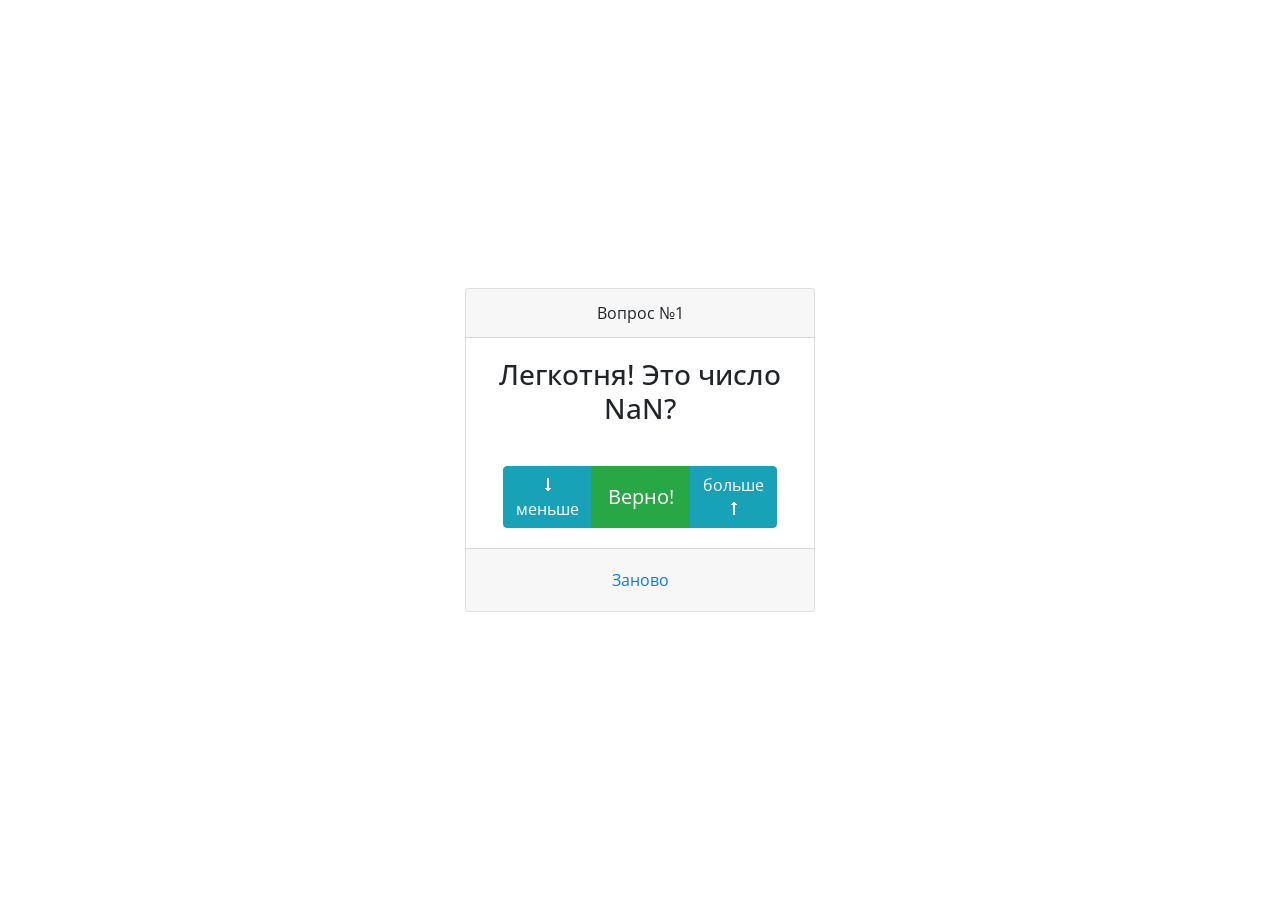
<file: Binary search/index.html>
<!DOCTYPE html>
<html lang="en">
  <head>
    <meta charset="UTF-8" />
    <title>Угадайка</title>
    <link
      rel="stylesheet"
      href="https://stackpath.bootstrapcdn.com/bootstrap/4.4.1/css/bootstrap.min.css"
      integrity="sha384-Vkoo8x4CGsO3+Hhxv8T/Q5PaXtkKtu6ug5TOeNV6gBiFeWPGFN9MuhOf23Q9Ifjh"
      crossorigin="anonymous"
    />
    <link
      href="https://fonts.googleapis.com/css2?family=Open+Sans"
      rel="stylesheet"
    />
    <link rel="stylesheet" href="style.css" type="text/css" />
  </head>
  <body>
    <div class="container">
      <div class="row game-card align-items-center">
        <div class="col col-md-4 offset-md-4">
          <div class="card text-center">
            <div class="card-header">
              <p class="m-0">Вопрос №<span id="orderNumberField">5</span></p>
            </div>
            <div class="card-body">
              <div class="row no-gutters">
                <div class="col">
                  <h3 class="card-title m-0">
                    <span id="answerField">Вы загадали число 5?</span>
                  </h3>
                </div>
              </div>
            </div>
            <div class="card-body">
              <div class="btn-group">
                <button class="btn btn-info" id="btnLess">
                  &#129047;<br />меньше
                </button>
                <button class="btn btn-success btn-lg" id="btnEqual">
                  Верно!
                </button>
                <button class="btn btn-info" id="btnOver">
                  больше<br />&#129045;
                </button>
              </div>
            </div>
            <div class="card-footer">
              <button class="btn btn-link" id="btnRetry">Заново</button>
            </div>
          </div>
        </div>
      </div>
    </div>
    <script src="script.js"></script>
  </body>
</html>
</file>
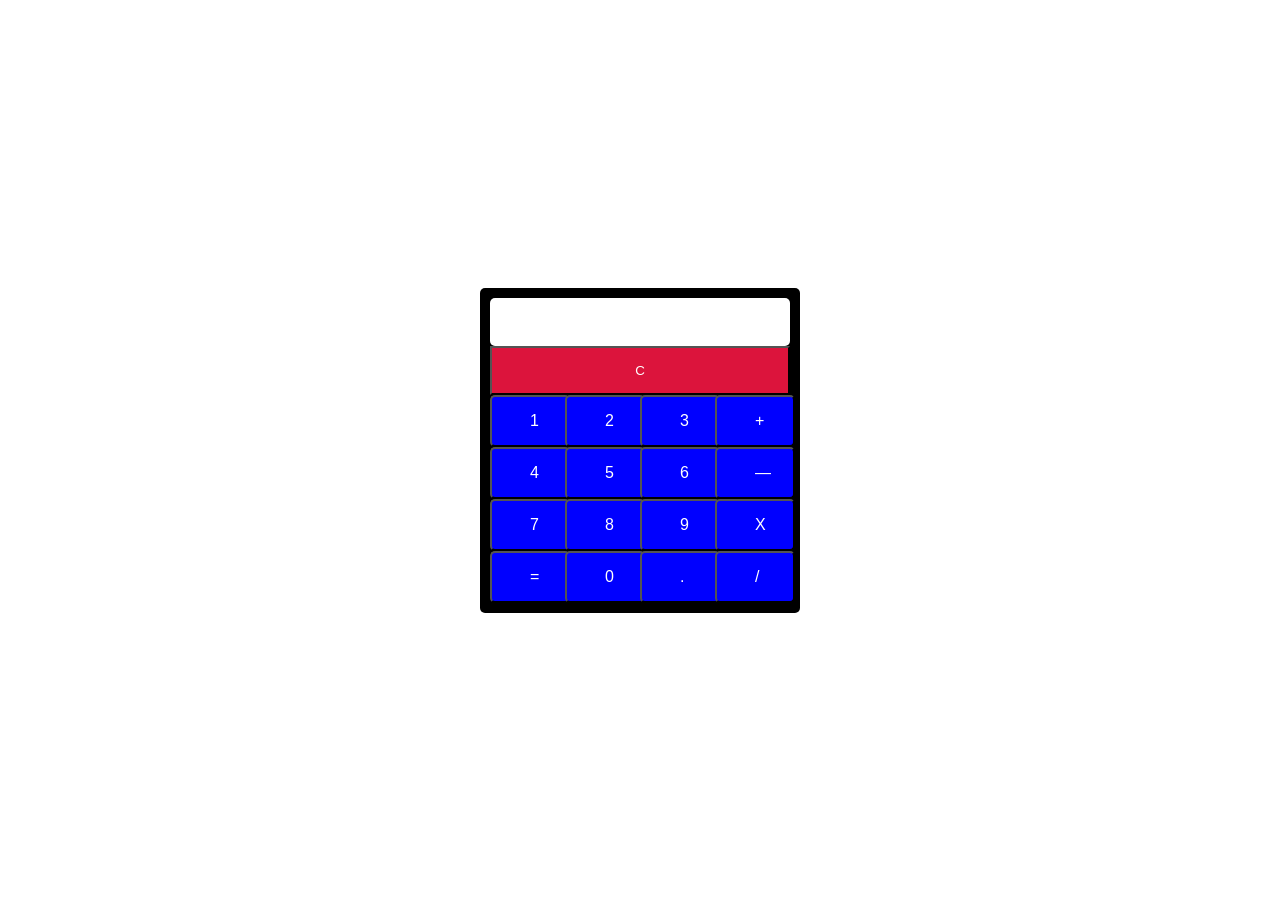
<file: calculator/index.html>
<!DOCTYPE html>
<html lang="en">
  <head>
    <meta charset="UTF-8" />
    <title>Калькулятор</title>
    <link rel="stylesheet" />
    <link rel="stylesheet" href="style.css" type="text/css" />
  </head>
  <body>
    <div class="container">
      <input class="input" id="inputWindow" value="" />

      <button class="btn_c" id="btn_clr">C</button>

      <button class="btn" id="btn_1">1</button>

      <button class="btn" id="btn_2">2</button>

      <button class="btn" id="btn_3">3</button>

      <button class="plus btn" id="btn_sum">+</button>

      <button class="btn" id="btn_1">4</button>

      <button class="btn" id="btn_2">5</button>

      <button class="btn" id="btn_3">6</button>

      <button class="min btn" id="btn_sum">&mdash;</button>

      <button class="btn" id="btn_1">7</button>

      <button class="btn" id="btn_2">8</button>

      <button class="btn" id="btn_3">9</button>

      <button class="mult btn" id="btn_sum">X</button>

      <button class="btn" id="btn_1">=</button>

      <button class="btn" id="btn_2">0</button>

      <button class="btn" id="btn_3">.</button>

      <button class="dev btn" id="btn_sum">/</button>
    </div>
    <script src="script.js"></script>
  </body>
</html>
</file>
<file: Binary search/style.css>
.game-card {
  height: 100vh;
  font-family: 'Open Sans', monospace;
}
</file>
<file: calculator/style.css>
* {
  box-sizing: border-box;
  margin: 0;
  padding: 0;
}

body {
  display:flex;
  justify-content: center;
  align-items: center;

  height: 100vh;
}

.container {
  display: grid;
  grid-template-columns: 25% 25% 25% 25%;
  grid-template-rows: repeat(40px, 6);

  max-width: 25vw;
  padding: 10px;

  background-color: #000;

  border-radius: 5px;
}

.input {
  grid-column: 1 / 5;
  grid-row: 1 / 2;
  
  text-align: end;
  font-size: 1.5rem;
  
  padding: 10px 15px;
  border: none;
  border-radius: 5px;
}

.btn {
  background-color: blue;
  padding: 15px 38px;
  border-radius: 5px;

  color: #fff;
  font-size: 1rem;

  cursor: pointer;
}

.btn_c {
  grid-column: 1 / 5;
  grid-row: 2 / 3;
  
  background-color: crimson;
  padding: 15px;
  color: #fff;

  cursor: pointer;
}

.calc-row {
}
</file>
